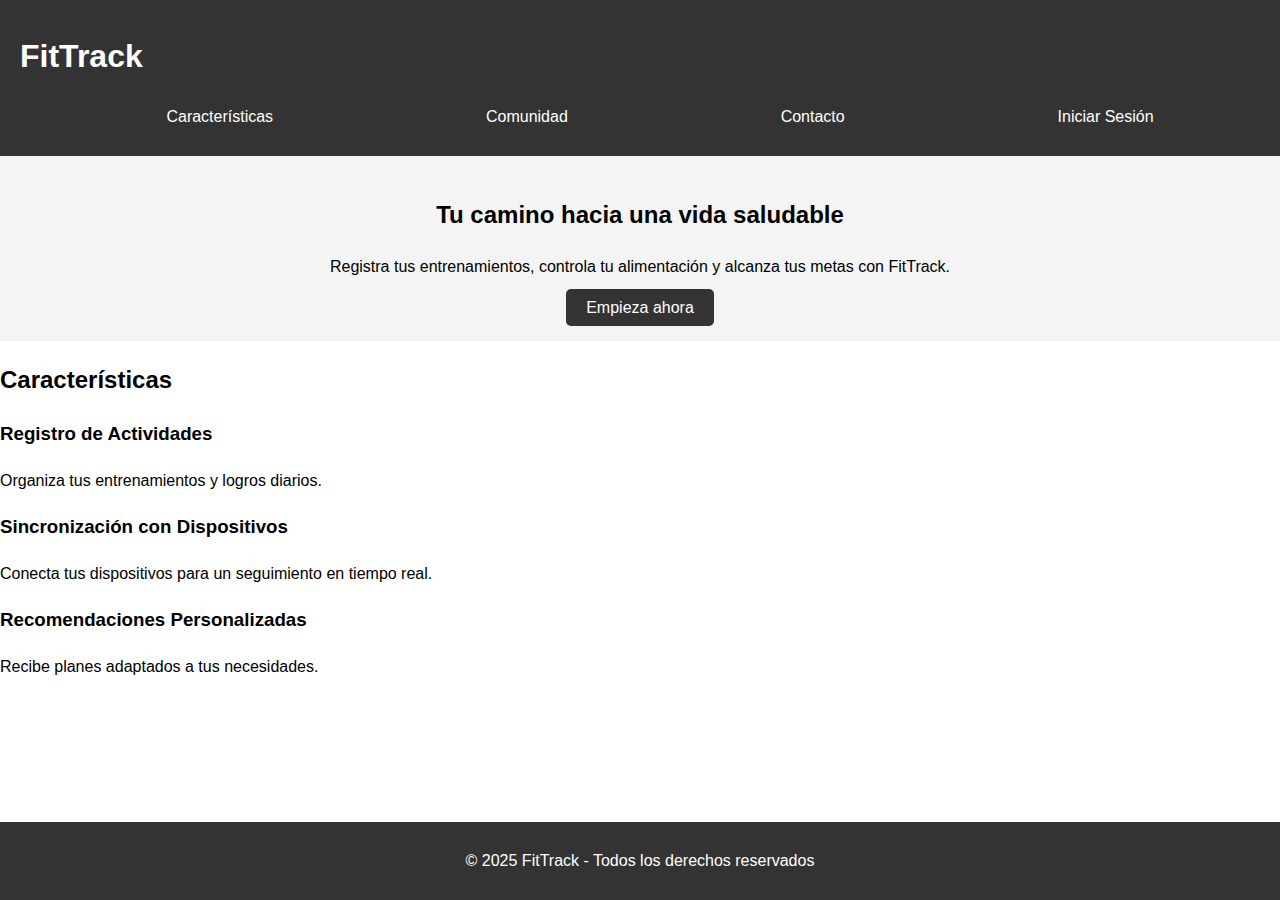
<file: FitTrack/index.html>
<!DOCTYPE html>
<html lang="en">
<head>
    <meta charset="UTF-8">
    <meta name="viewport" content="width=device-width, initial-scale=1.0">
    <title>FitTrack - Bienestar en tus manos</title>
    <link rel="stylesheet" href="styles.css">
</head>
<body>
    <header>
        <nav>
            <h1>FitTrack</h1>
            <ul>
                <li><a href="#features">Características</a></li>
                <li><a href="#community">Comunidad</a></li>
                <li><a href="#contact">Contacto</a></li>
                <li><a href="login.php">Iniciar Sesión</a></li>
            </ul>
        </nav>
    </header>
    <section id="hero">
        <h2>Tu camino hacia una vida saludable</h2>
        <p>Registra tus entrenamientos, controla tu alimentación y alcanza tus metas con FitTrack.</p>
        <a href="register.php" class="btn">Empieza ahora</a>
    </section>
    <section id="features">
        <h2>Características</h2>
        <div class="feature-list">
            <div class="feature-item">
                <h3>Registro de Actividades</h3>
                <p>Organiza tus entrenamientos y logros diarios.</p>
            </div>
            <div class="feature-item">
                <h3>Sincronización con Dispositivos</h3>
                <p>Conecta tus dispositivos para un seguimiento en tiempo real.</p>
            </div>
            <div class="feature-item">
                <h3>Recomendaciones Personalizadas</h3>
                <p>Recibe planes adaptados a tus necesidades.</p>
            </div>
        </div>
    </section>
    <footer>
        <p>© 2025 FitTrack - Todos los derechos reservados</p>
    </footer>
</body>
</html>
</file>
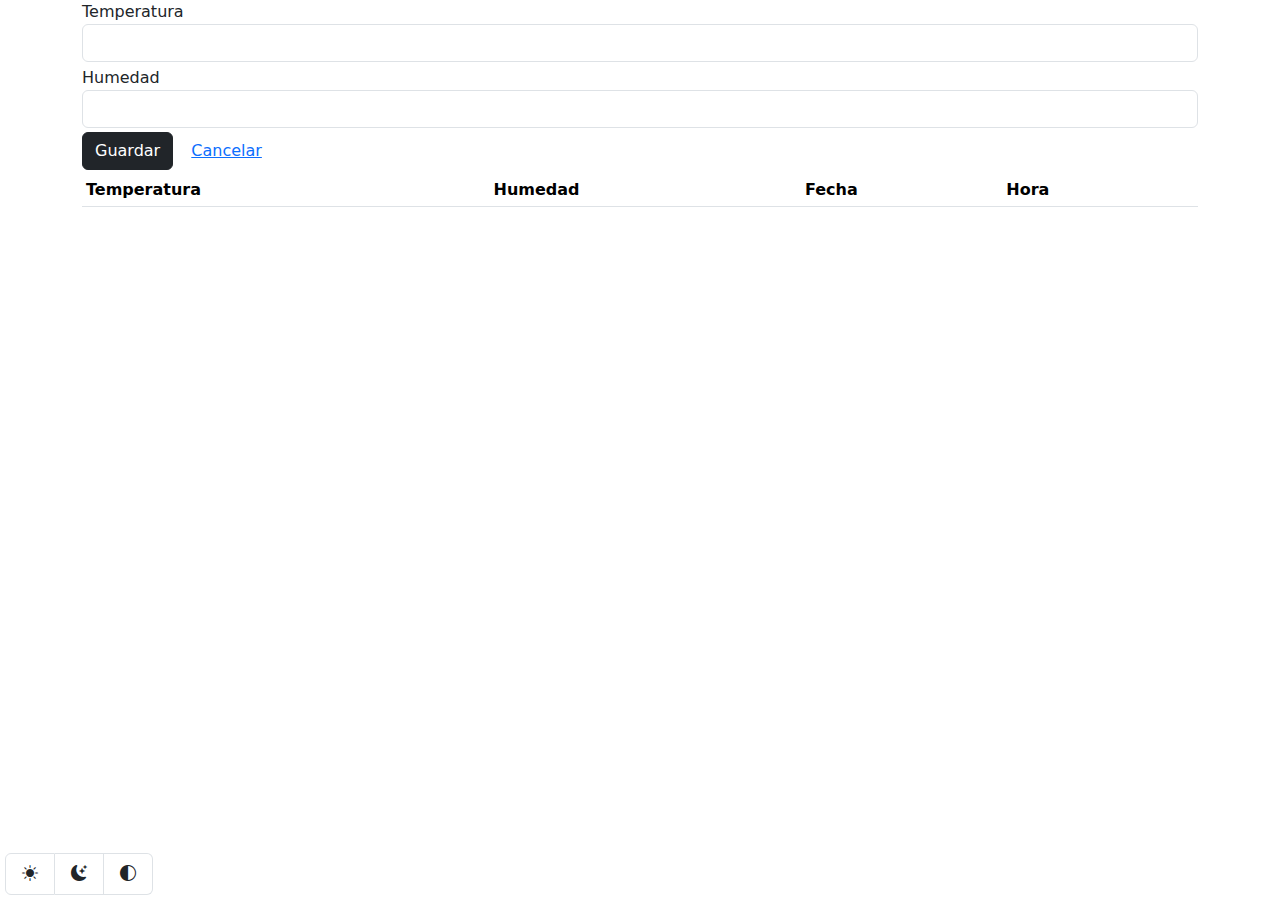
<file: templates/app.html>
<!DOCTYPE html>
<html lang="es">
<head>
    <meta charset="UTF-8">
    <meta name="viewport" content="width=device-width, initial-scale=1.0">

    <link href="https://cdn.jsdelivr.net/npm/bootstrap@5.3.3/dist/css/bootstrap.min.css" rel="stylesheet" integrity="sha384-QWTKZyjpPEjISv5WaRU9OFeRpok6YctnYmDr5pNlyT2bRjXh0JMhjY6hW+ALEwIH" crossorigin="anonymous">

    <script src="https://code.jquery.com/jquery-3.7.1.min.js" integrity="sha256-/JqT3SQfawRcv/BIHPThkBvs0OEvtFFmqPF/lYI/Cxo=" crossorigin="anonymous"></script>

    <script src="https://js.pusher.com/8.2.0/pusher.min.js"></script>

    <title>App</title>
</head>
<body>
    <div class="container">
      <form id="frmTemperaturaHumedad" method="post">
          <input type="hidden" id="id" name="id">

          <div class="mb-1">
              <label for="temperatura">Temperatura</label>
              <input type="number" id="temperatura" name="temperatura" class="form-control">
          </div>
          <div class="mb-1">
              <label for="humedad">Humedad</label>
              <input type="number" id="humedad" name="humedad" class="form-control">
          </div>
          <div class="mb-1">
              <button id="guardar" name="guardar" class="btn btn-dark">Guardar</button>
              <button type="reset" id="cancelar" name="cancelar" class="btn btn-link">Cancelar</button>
          </div>
      </form>
      <table class="table table-sm">
        <thead>
          <tr>
            <th>Temperatura</th>
            <th>Humedad</th>
            <th>Fecha</th>
            <th>Hora</th>
            <th></th>
          </tr>
        </thead>
        <tbody id="tbodyTemperaturaHumedad"></tbody>
      </table>
    </div>

    <script src="https://cdn.jsdelivr.net/npm/bootstrap@5.3.3/dist/js/bootstrap.bundle.min.js" integrity="sha384-YvpcrYf0tY3lHB60NNkmXc5s9fDVZLESaAA55NDzOxhy9GkcIdslK1eN7N6jIeHz" crossorigin="anonymous"></script>

    <link rel="stylesheet" href="https://cdn.jsdelivr.net/npm/bootstrap-icons@1.11.3/font/bootstrap-icons.min.css">
    <div class="app-float-button bg-body" style="z-index: 3; position: fixed; bottom: 5px; left: 5px; cursor: pointer;">
        <ul class="list-group list-group-horizontal">
            <li class="list-group-item" data-bs-theme-value="light">
                <i class="bi bi-sun-fill"></i>
            </li>
            <li class="list-group-item" data-bs-theme-value="dark">
                <i class="bi bi-moon-stars-fill"></i>
            </li>
            <li class="list-group-item" data-bs-theme-value="auto">
                <i class="bi bi-circle-half"></i>
            </li>
        </ul>
    </div>
    <script>
        /*!
        * Color mode toggler for Bootstrap's docs (https://getbootstrap.com/)
        * Copyright 2011-2022 The Bootstrap Authors
        * Licensed under the Creative Commons Attribution 3.0 Unported License.
        */

        /** Reescrito */

        var bootstrapTheme = localStorage.getItem("theme")

        function getPreferredTheme() {
            if (bootstrapTheme) {
                return bootstrapTheme
            }

            return window.matchMedia("(prefers-color-scheme: dark)").matches ? "dark" : "light"
        }

        function setTheme(theme) {
            if (theme === "auto" && window.matchMedia("(prefers-color-scheme: dark)").matches) {
                document.documentElement.setAttribute("data-bs-theme", "dark")
            }
            else {
                document.documentElement.setAttribute("data-bs-theme", ((theme == "auto") ? "light" : theme))
            }
        }

        function showActiveTheme(theme) {
            $("[data-bs-theme-value]").removeClass("bg-primary text-white active")
            $(`[data-bs-theme-value="${theme}"]`).addClass("bg-primary text-white active")
        }

        $(document).on("click", '[data-bs-theme-value]', function (event) {
            const theme = this.getAttribute("data-bs-theme-value")
            localStorage.setItem("theme", theme)
            setTheme(theme)
            showActiveTheme(theme)
        })

        window.matchMedia("(prefers-color-scheme: dark)").addEventListener("change", function (event) {
            if (bootstrapTheme !== "light"
            || bootstrapTheme !== "dark") {
                setTheme(getPreferredTheme())
            }
        })

        document.addEventListener("DOMContentLoaded", function (event) {
            setTheme(bootstrapTheme)
            showActiveTheme(getPreferredTheme())
        })
    </script>

    <script>
        window.addEventListener("load", function (event) {
            function buscar() {
                $.get("/buscar", function (respuesta) {
                    $("#tbodyTemperaturaHumedad").html("")

                    var fechaAnterior = ""

                    for (var x in respuesta) {
                        var temperaturaHumedad = respuesta[x]

                        var fecha = ""
                        var fechaTemp = temperaturaHumedad["Fecha"]

                        if (fechaAnterior != fechaTemp) {
                            fecha         = fechaTemp
                            fechaAnterior = fechaTemp
                        }

                        $("#tbodyTemperaturaHumedad").append(`<tr>
                            <td>${temperaturaHumedad["Temperatura"]}</td>
                            <td>${temperaturaHumedad["Humedad"]}</td>
                            <td>${fecha}</td>
                            <td>${temperaturaHumedad["Hora"]}</td>
                            <td>
                                <button class="btn btn-primary btn-editar" data-id="${temperaturaHumedad["Id_Log"]}">Editar</button>
                                <button class="btn btn-danger btn-eliminar" data-id="${temperaturaHumedad["Id_Log"]}">Eliminar</button>
                            </td>
                        </tr>`)
                    }
                })
            }

            buscar()

            $(document).on("click", ".btn-editar", function (event) {
                var id = $(this).attr("data-id")

                $.get("/editar", {id: id}, function (respuesta) {
                    console.log(respuesta)
                    var temperaturaHumedad = respuesta[0]

                    $("#id")
                    .val(temperaturaHumedad["Id_Log"])
                    .trigger("focus")

                    $("#temperatura").val(temperaturaHumedad["Temperatura"])
                    $("#humedad").val(temperaturaHumedad["Humedad"])
                })
            })
            
            $(document).on("click", ".btn-eliminar", function (event) {
                if (!confirm("¿Quieres eliminar este registro?")) {
                    return
                }

                var id = $(this).attr("data-id")

                $.post("/eliminar", {id: id})
            })

            $("#frmTemperaturaHumedad")
            .submit(function (event)  {
                event.preventDefault()

                $.post("/guardar", $(this).serialize(), function (respuesta) {
                    $("#frmTemperaturaHumedad").get(0).reset()
                })
            })
            .on("reset", function (event) {
                $("#id").val("")
            })

            Pusher.logToConsole = true
            
            var pusher = new Pusher("2df86616075904231311", {
                cluster: "us2"
            })

            // Canal ---> Donde se concentran los hilos con los clientes conectados
            var channel = pusher.subscribe("canalRegistrosTemperaturaHumedad");

            // Evento --> El código que se accionará con la información enviada o el uso del canal
            channel.bind("registroTemperaturaHumedad", function (temperaturaHumedad) {
                // 1. Notificar el evento
                // alert("Ocurrió el evento")

                // 2. Recibir información enviada en el evento
                // console.log(temperaturaHumedad)

                // 3. Trabajar información enviada por el evento
                /**
                $("#tbodyTemperaturaHumedad").prepend(`<tr>
                    <td>${temperaturaHumedad.temperatura}</td>
                    <td>${temperaturaHumedad.humedad}</td>
                    <td></td>
                </tr>`)
                */

                // 4. Mandar a llamar otro código luego del evento
                buscar()
            })
        })
    </script>    
</body>
</html>
</file>
<file: FitTrack/styles.css>
body {
    font-family: Arial, sans-serif;
    margin: 0;
    padding: 0;
    line-height: 1.6;
}

header {
    background: #333;
    color: #fff;
    padding: 10px 20px;
}

header nav ul {
    list-style: none;
    display: flex;
    justify-content: space-around;
}

header nav ul li a {
    color: white;
    text-decoration: none;
}

#hero {
    background: #f4f4f4;
    padding: 20px;
    text-align: center;
}

.btn {
    padding: 10px 20px;
    background: #333;
    color: #fff;
    text-decoration: none;
    border-radius: 5px;
}

footer {
    background: #333;
    color: #fff;
    text-align: center;
    padding: 10px 0;
    position: fixed;
    bottom: 0;
    width: 100%;
}
</file>
